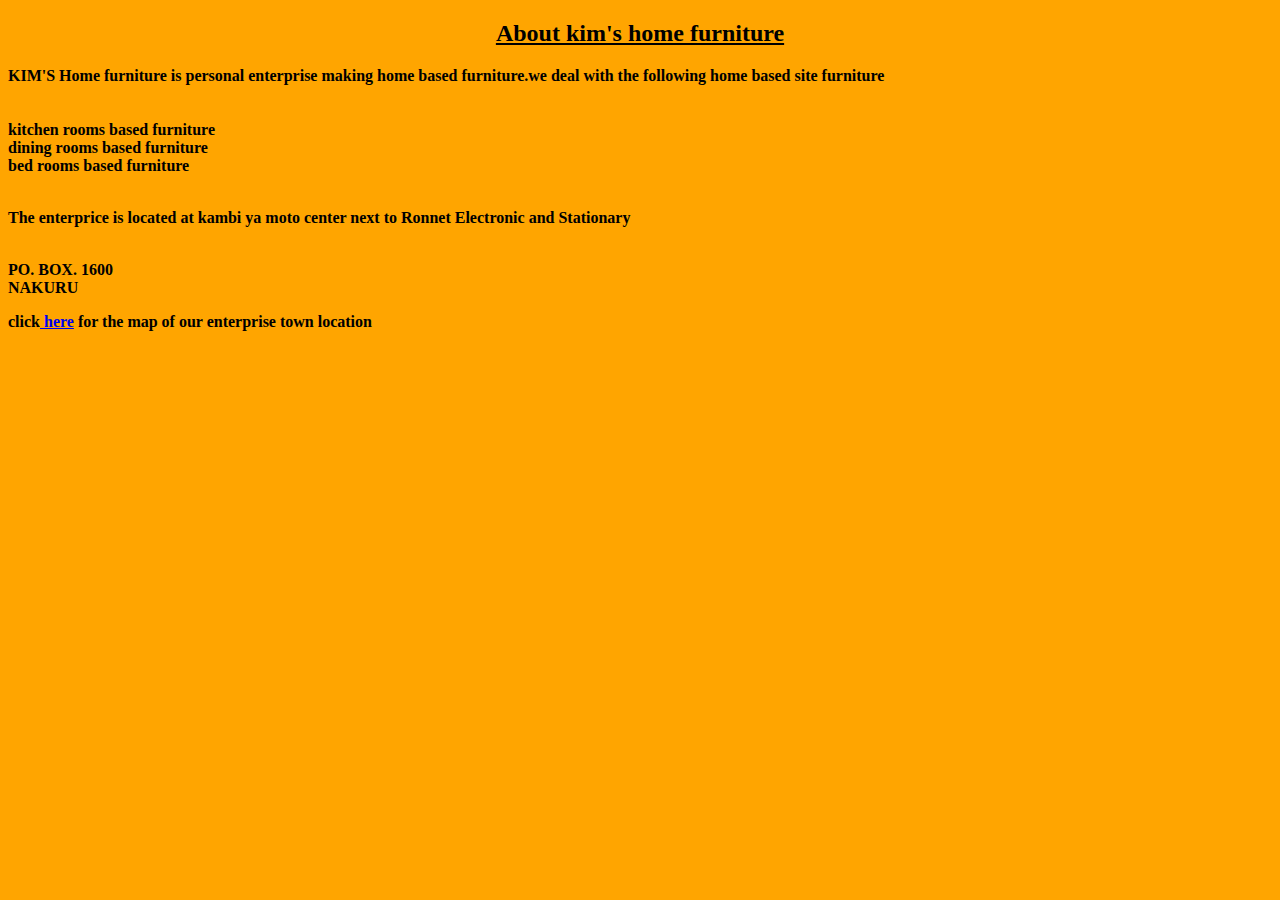
<file: about.html>
<!DOCTYPE html>
<html>
<head>
	<title>About us</title>
</head>
<style>
	*
	{
		background-color: orange;
	}
</style>	
<body>
	<h2 align="center"><u>About kim's home furniture</u> </h2>
		<p><b>KIM'S Home furniture is personal enterprise making home based furniture.we deal with the following home based site furniture<br><br><br>kitchen rooms based furniture <br>dining rooms based furniture<br>bed rooms based furniture</br></br>
		<p/></p></u></u>
		<P><b>The enterprice is located at kambi ya moto center next to Ronnet Electronic and Stationary  </b></P><br><b>PO. BOX. 1600<br> NAKURU</b></b></b></p>
		<p><b>click<a href="map.html"> here</a> for the map of our enterprise town  location</b></p>

</body>
</html>
</file>
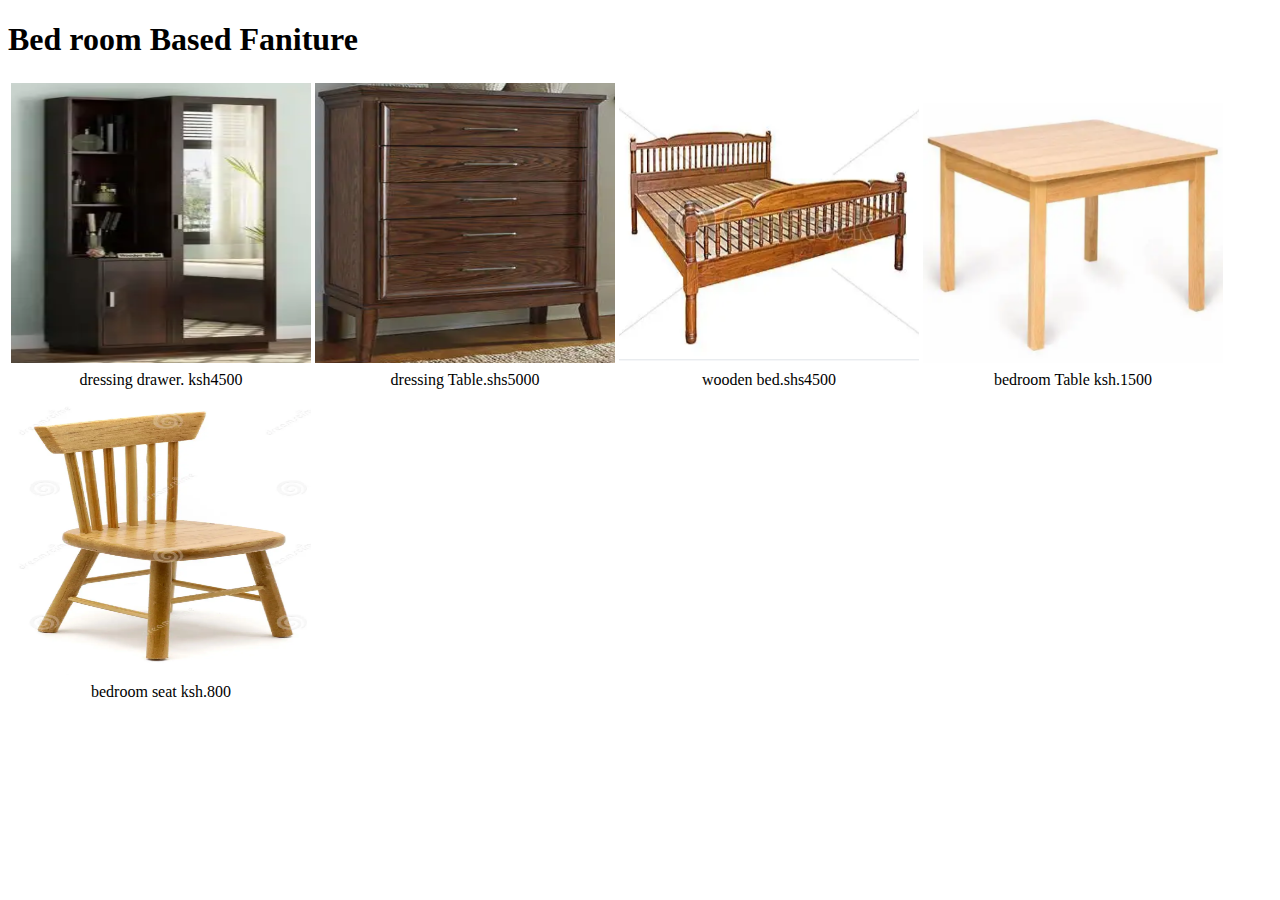
<file: bd.html>
<!DOCTYPE html>
<html>
<head>
	<title>beds</title>
</head>
<body>
	<h1>Bed room Based  Faniture</h1>
	<table border="0">
		<tr>
			<td> <img src="b1.png" height="280" width="300"></td>
			<td> <img src="b2.png" height="280" width="300"></td>
			<td> <img src="b3.png" height="280" width="300"></td>
			<td> <img src="b4.png" height="280" width="300"></td>
			
		</tr>
		<tr>
			<td align="center">dressing drawer. ksh4500</td>
			<td align="center">dressing Table.shs5000</td>
			<td align="center">wooden bed.shs4500</td>
			<td align="center">bedroom Table ksh.1500</td>
			
		</tr>
	</table>
	<table border="0">
<tr>
			<td> <img src="b5.png" height="280" width="300"></td>
			
			
		</tr>
		<tr>
			<td align="center">bedroom seat ksh.800</td>
			
		</table>
</body>
</html>
</file>
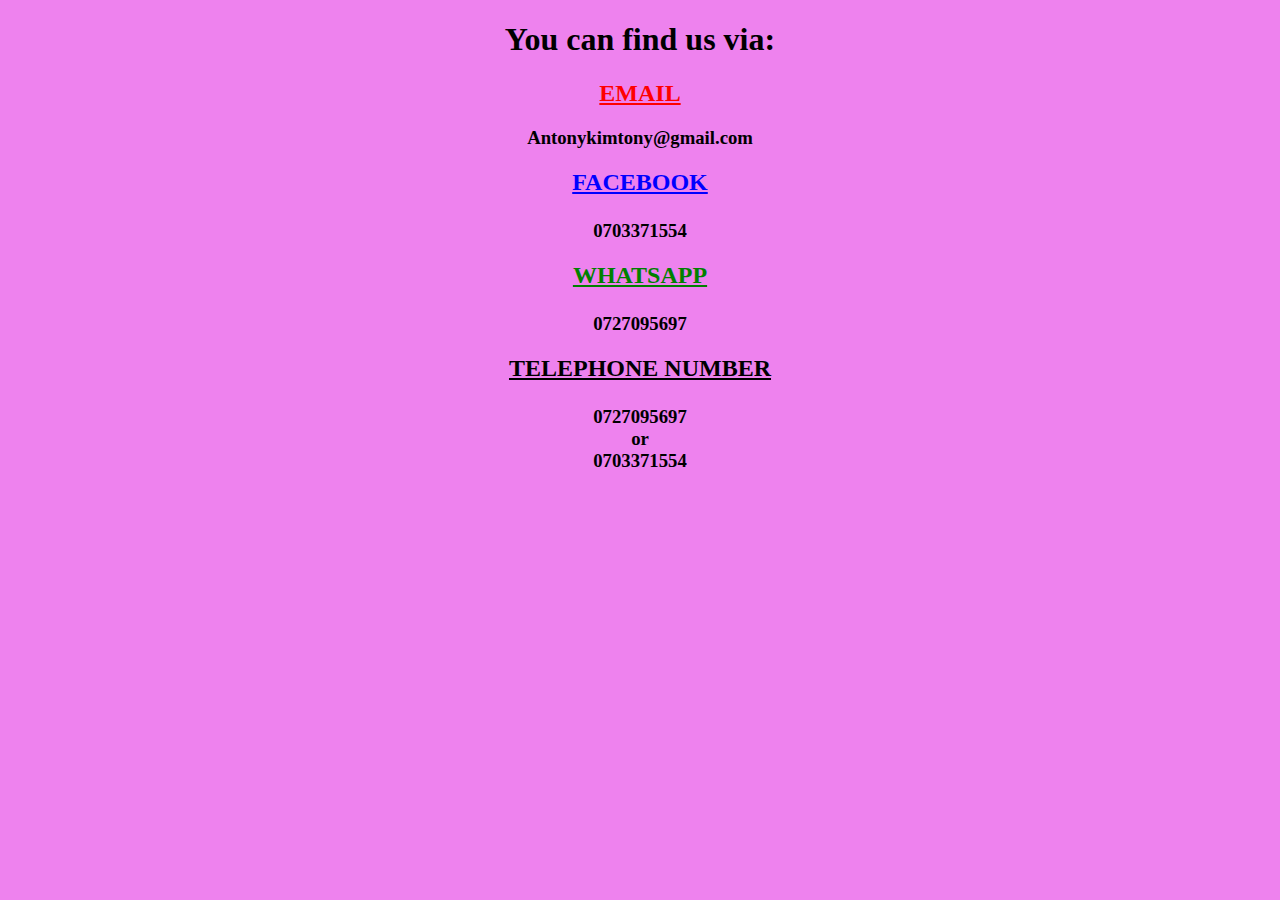
<file: contact.html>
<!DOCTYPE html>
<html>
<head>
	<title>contact us</title>
</head>
<style>
	*
	{
		background-color: violet;
	}
</style>	
<style>
.para{
	text-align:center; 
}
.email{
	color: red;
}
.fb{
	color: blue;}
	.atsapp{
		color: green;
	}
	.phone{
		color: black
	}
</style>
<body>
	<div class="para">

		<h1><b>You can find us via:</b></h1>

		<h2 class="email"><b><u>EMAIL</u></h2></b>
		<h3>Antonykimtony@gmail.com</h3>

		<h2 class="fb"><b><u>FACEBOOK</u></b></p>
		<h3>0703371554</h3>

		<h2 class="atsapp"><b><u>WHATSAPP</u></b></p>
		<h3>0727095697</h3>
		<h2 class="phone"><b><u>TELEPHONE NUMBER</u></b></p>
		<h3>0727095697<br> or<br> 0703371554</h3>
	</div>
</body>
</html>
</file>
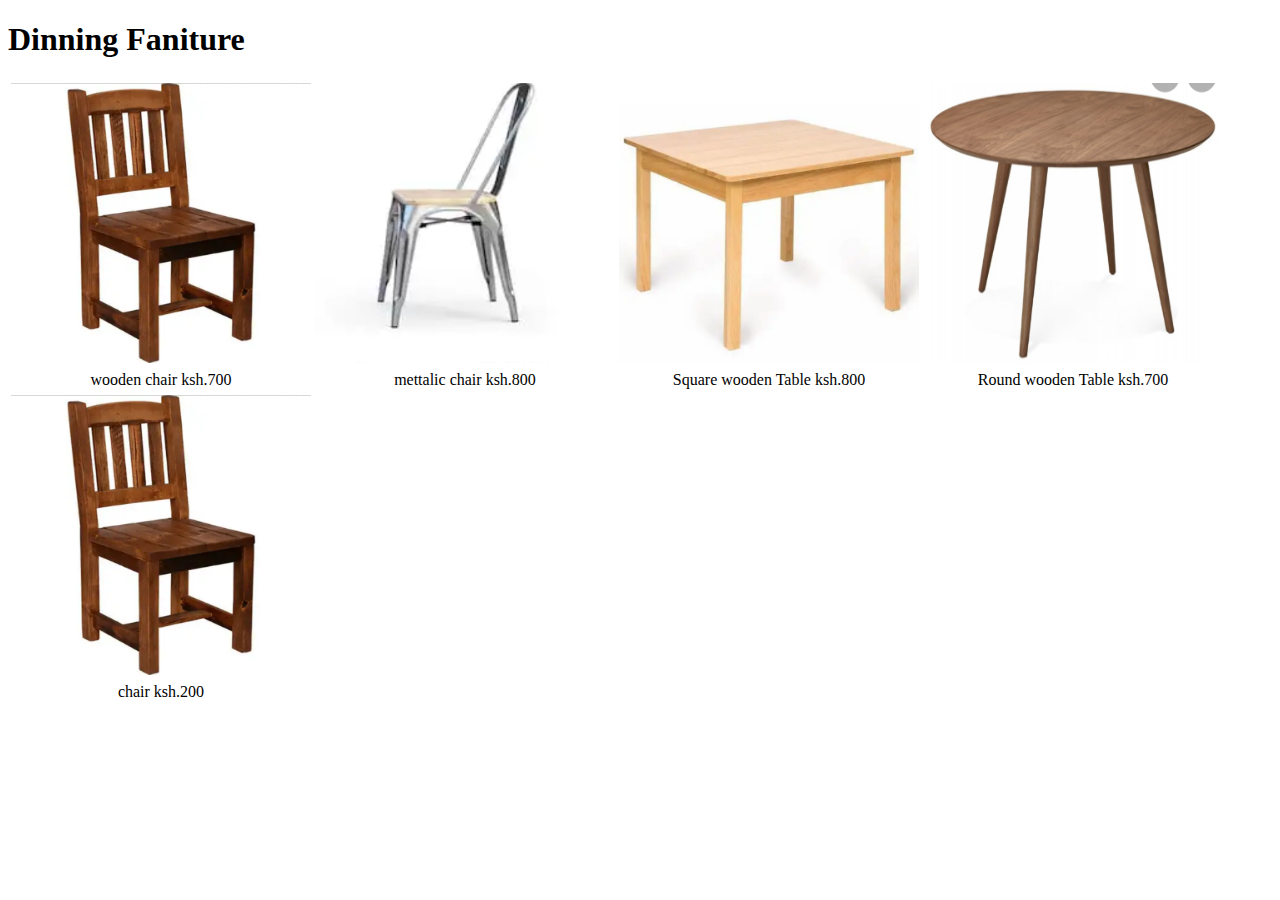
<file: dining.html>
<!DOCTYPE html>
<html>
<head>
	<title>Tables</title>
</head>
<body>
	<h1>Dinning Faniture</h1>
	<table border="0">
		<tr>
			<td> <img src="d1.png" height="280" width="300"></td>
			<td> <img src="d2.png" height="280" width="300"></td>
			<td> <img src="b4.png" height="280" width="300"></td>
			<td> <img src="d3.png" height="280" width="300"></td>			
		</tr>
		<tr>
			<td align="center">wooden chair ksh.700</td>
			<td align="center">mettalic chair ksh.800</td>
			<td align="center">Square wooden Table ksh.800</td>
			<td align="center">Round wooden Table ksh.700</td>			
		</tr>
	</table>
	<table border="0">
		<tr>
			<td> <img src="d1.png" height="280" width="300"></td>			
		</tr>
		<tr>
			<td align="center">chair ksh.200</td>
		<tr/>	
		</table>
</body>
</html>
</file>
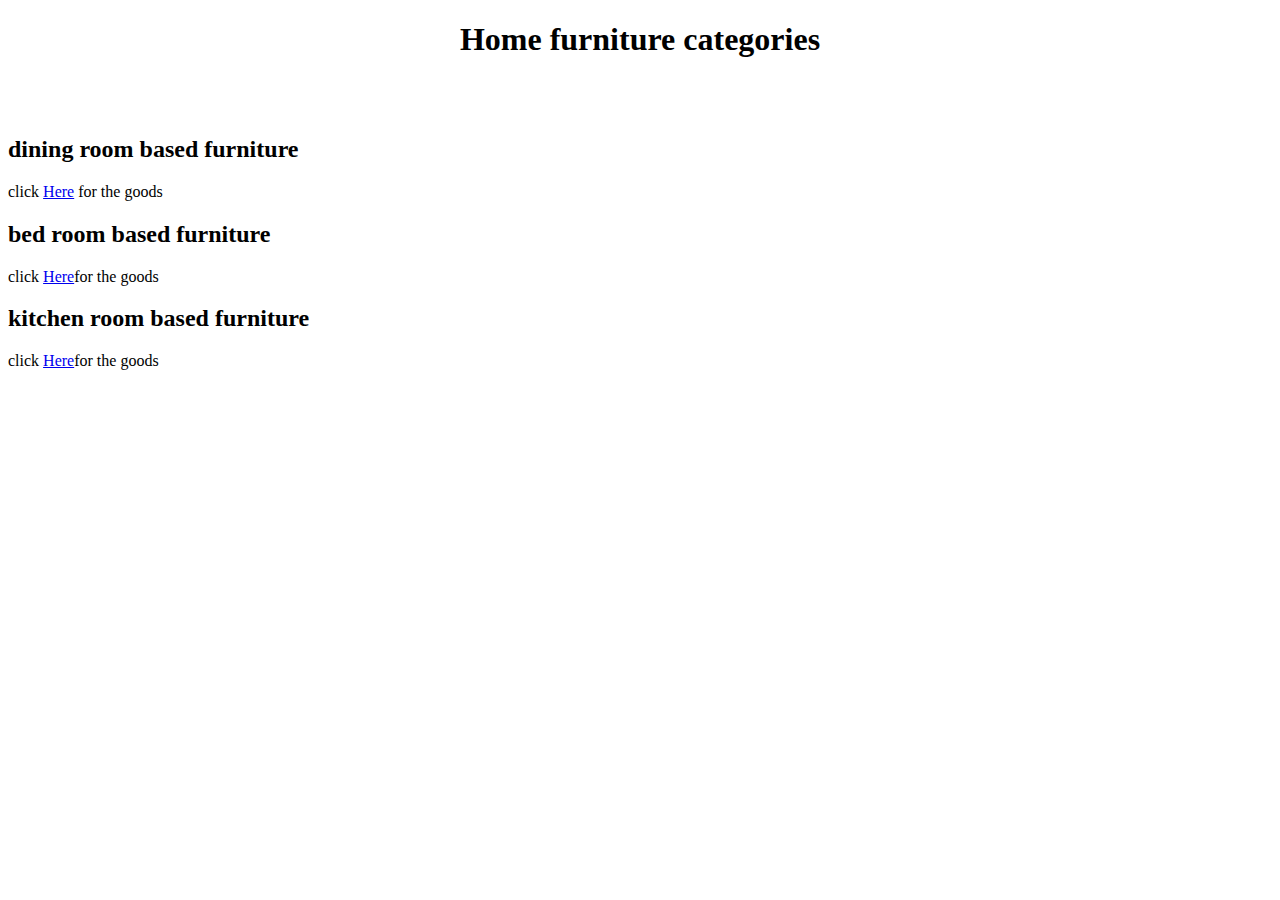
<file: Goods.html>
<!DOCTYPE html>
<html>
<head>
	<title>our goods</title>
</head>
<body>
	<h1 align="center">Home furniture categories</h1><br></br>
	<h2>dining room based furniture</h2>
	<p>click <a href="dining.html"> Here</a> for the goods</p>
	<h2>bed room based furniture</h2>
	<p>click <a href="bd.html"> Here</a>for the goods</p>
	<h2>kitchen room based furniture</h2>
	<p>click <a href="kt.html"> Here</a>for the goods</p>
</body>
</html>
</file>
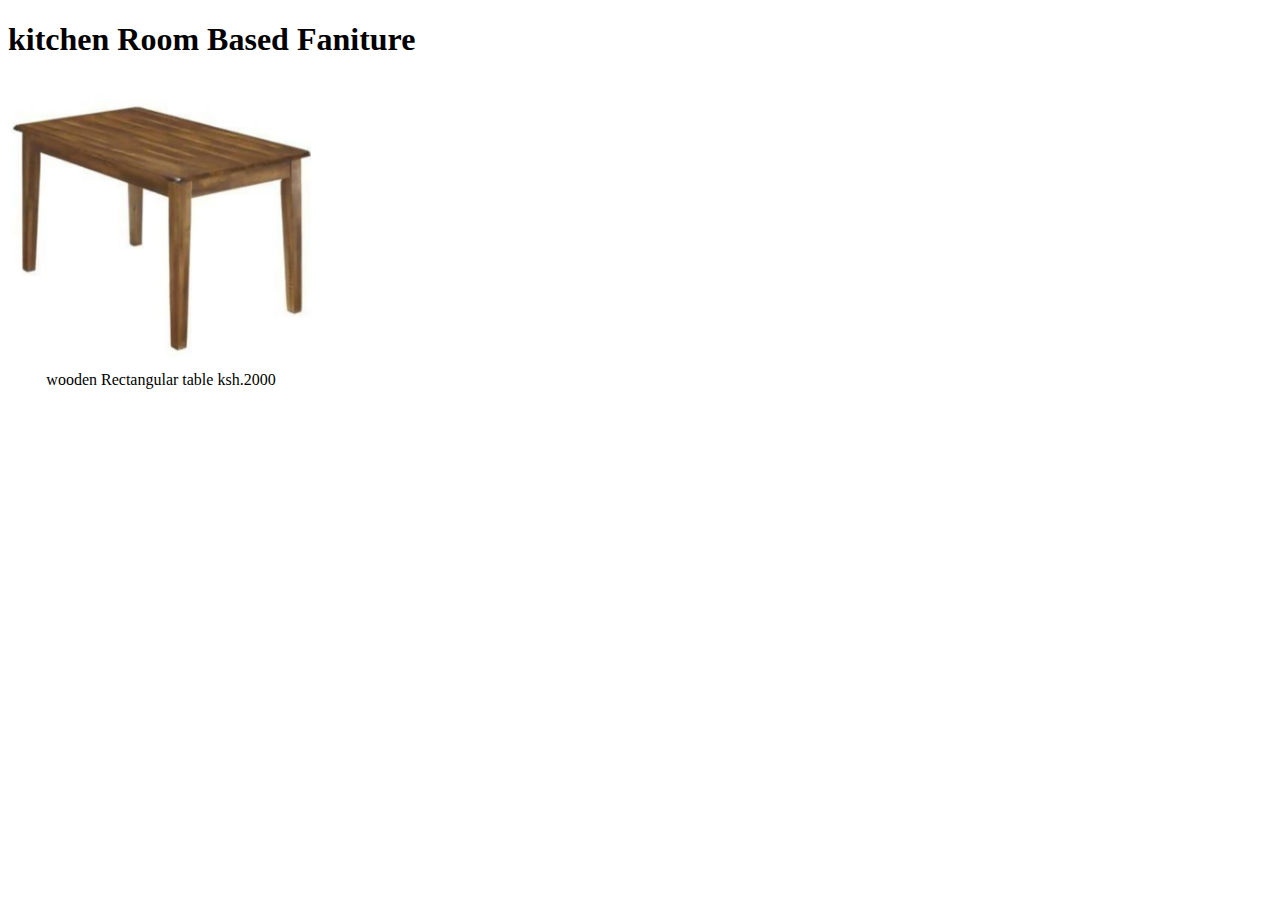
<file: kt.html>
<!DOCTYPE html>
<html>
<head>
	<title>kt</title>
</head>
<body>
	<h1>kitchen Room Based  Faniture</h1>
	<table border="0">
		<tr>
			<td> <img src="kt1.png" height="280" width="300"></td>
			
		</tr>
		<tr>
			<td align="center">wooden Rectangular table ksh.2000</td>
			
		</tr>
	</table>
	<table border="0">
<tr>
			
			
		</tr>
		<tr>
			
			
		</table>
</body>
</html>
</file>
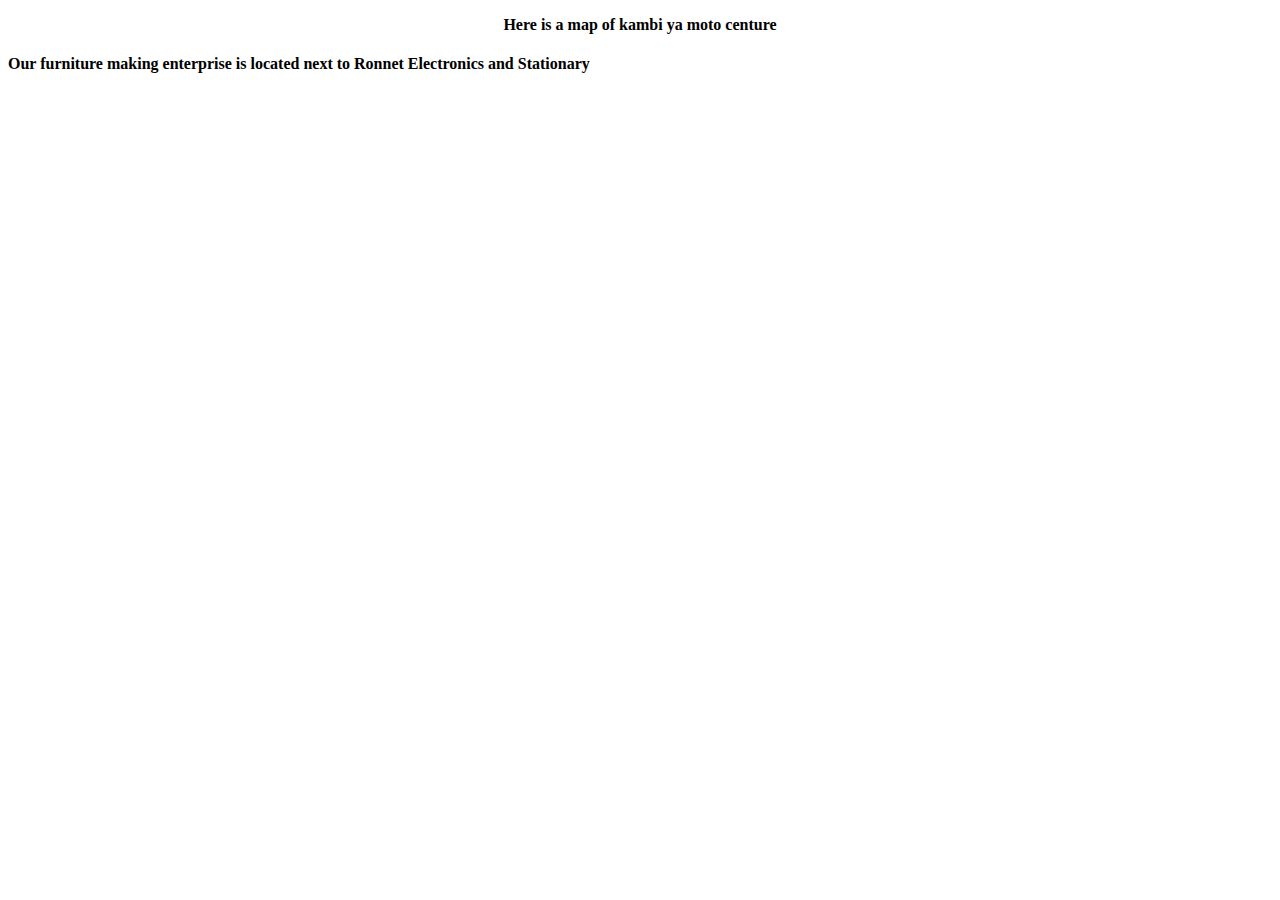
<file: map.html>
<!DOCTYPE html>
<html>
<head>
	<title>my map</title>
</head>
<body>
	<p align="center"><b>Here is a map of kambi ya moto centure</b></p>
	<h4>Our furniture making enterprise is located next to Ronnet Electronics and Stationary</h4> 
	<p><iframe src="https://www.google.com/maps/embed?pb=!1m14!1m8!1m3!1d3989.8089412376!2d35.9359979!3d-0.1242344!3m2!1i1024!2i768!4f13.1!3m3!1m2!1s0x1829f78b4295b395%3A0xc94b316c1124fad7!2sKambi%20ya%20moto%20shopping%20centre!5e0!3m2!1sen!2ske!4v1610877830618!5m2!1sen!2ske" width="1500" height="500" frameborder="0" style="border:0;" allowfullscreen="" aria-hidden="false" tabindex="0"></iframe></p>
</body>
</html>
</file>
